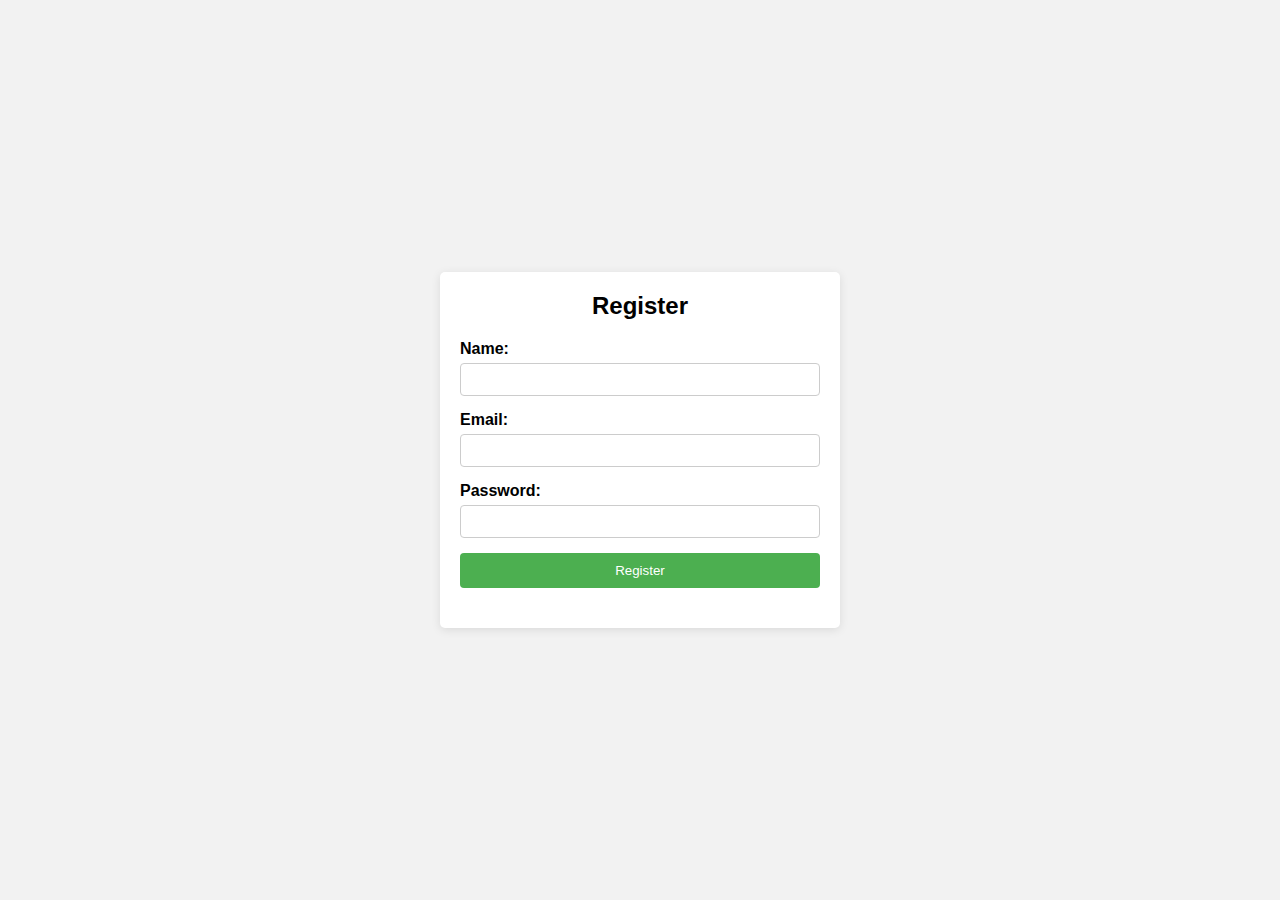
<file: Page2/index.html>
<!DOCTYPE html>
<html lang="en">

<head>
    <meta charset="UTF-8">
    <meta name="viewport" content="width=device-width, initial-scale=1.0">
    <title>User Login and Register Pages</title>
    <link rel="stylesheet" href="style.css">
</head>

<body>
    <div class="container">
        <div class="form-container">
            <form id="loginForm" class="login-form">
                <h2>Login</h2>
                <div class="form-group">
                    <label for="loginEmail">Email:</label>
                    <input type="email" id="loginEmail" required>
                </div>
                <div class="form-group">
                    <label for="loginPassword">Password:</label>
                    <input type="password" id="loginPassword" required>
                </div>
                <button type="submit">Login</button>
            </form>

            <form id="registerForm" class="register-form">
                <h2>Register</h2>
                <div class="form-group">
                    <label for="registerName">Name:</label>
                    <input type="text" id="registerName" required>
                </div>
                <div class="form-group">
                    <label for="registerEmail">Email:</label>
                    <input type="email" id="registerEmail" required>
                </div>
                <div class="form-group">
                    <label for="registerPassword">Password:</label>
                    <input type="password" id="registerPassword" required>
                </div>
                <button type="submit">Register</button>
            </form>
        </div>
    </div>

    <script src="script.js"></script>
</body>

</html>
</file>
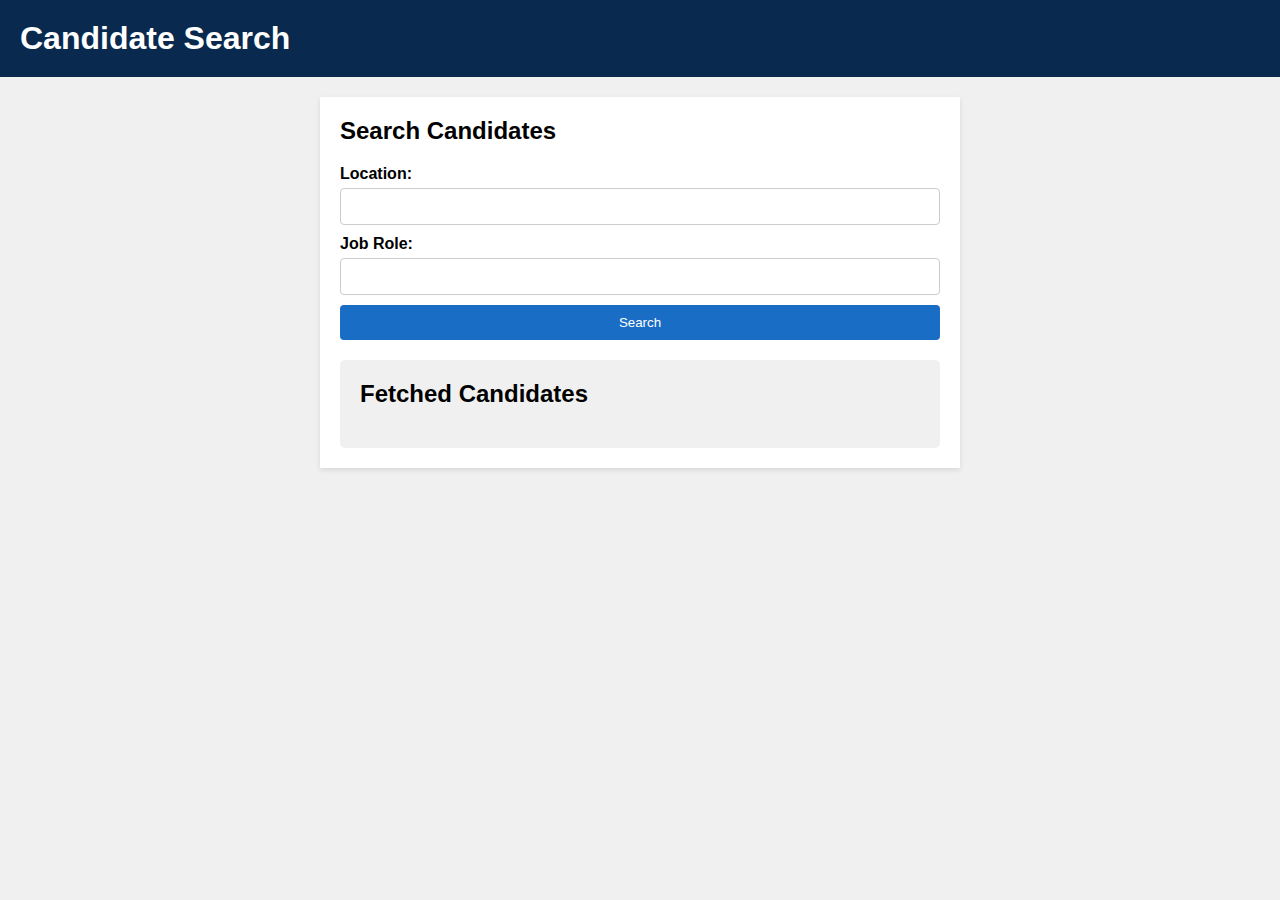
<file: Page3/index.html>
<!DOCTYPE html>
<html lang="en">

<head>
    <meta charset="UTF-8">
    <meta name="viewport" content="width=device-width, initial-scale=1.0">
    <title>Candidate Search</title>
    <link rel="stylesheet" href="style.css">
</head>

<body>
    <header>
        <h1>Candidate Search</h1>
    </header>
    <!-- <img src="recruiting-email-templates-2.jpg" alt="" > -->

    <main>
        <div class="search-container">
            <h2>Search Candidates</h2>
            <form id="searchForm">
                <label for="location">Location:</label>
                <input type="text" id="location">
                <label for="jobRole">Job Role:</label>
                <input type="text" id="jobRole">
                <button type="submit">Search</button>
            </form>
        </div>

        <div class="candidates-container">
            <h2>Fetched Candidates</h2>
            <ul id="candidatesList"></ul>
        </div>
    </main>

    <script src="script.js"></script>
</body>

</html>
</file>
<file: Page2/style.css>
/* style.css */
* {
    box-sizing: border-box;
    margin: 0;
    padding: 0;
}

body {
    background-color: #f2f2f2;
    display: flex;
    justify-content: center;
    align-items: center;
    height: 100vh;
    font-family: Arial, sans-serif;
    
    
}

.container {
    width: 400px;
    background-color: #fff;
    padding: 20px;
    border-radius: 5px;
    box-shadow: 0 2px 10px rgba(0, 0, 0, 0.1);
}

.form-container {
    margin-bottom: 20px;
}

h2 {
    text-align: center;
    margin-bottom: 20px;
}

.form-group {
    margin-bottom: 15px;
}

label {
    display: block;
    margin-bottom: 5px;
    font-weight: bold;
}

input[type="text"],
input[type="email"],
input[type="password"] {
    width: 100%;
    padding: 8px;
    border: 1px solid #ccc;
    border-radius: 4px;
}

button {
    width: 100%;
    padding: 10px;
    background-color: #4CAF50;
    color: #fff;
    border: none;
    border-radius: 4px;
    cursor: pointer;
}

button:hover {
    background-color: #45a049;
}

.login-form {
    display: none;
}

.register-form {
    display: block;
}
</file>
<file: Page3/style.css>
body {
    font-family: Arial, sans-serif;
    background-color: #f0f0f0;
    margin: 0;
    padding: 0;
    /* background-image: url("recruiting-email-templates-2.jpg"); */
    
}

header {
    background-color: #092a4e;
    color: #fff;
    padding: 20px;
}

h1 {
    margin: 0;
}

main {
    max-width: 600px;
    margin: 20px auto;
    padding: 20px;
    background-color: #ffffff;
    box-shadow: 0 2px 5px rgba(0, 0, 0, 0.1);
}

h2 {
    margin-top: 0;
}

form {
    display: flex;
    flex-direction: column;
    margin-bottom: 20px;
}

label {
    font-weight: bold;
    margin-bottom: 5px;
}

input {
    padding: 10px;
    margin-bottom: 10px;
    border: 1px solid #ccc;
    border-radius: 4px;
}

button {
    padding: 10px 20px;
    background-color: #1a6dc5;
    color: #fff;
    border: none;
    border-radius: 4px;
    cursor: pointer;
}

button:hover {
    background-color: #0056b3;
}

.candidates-container {
    background-color: #f0f0f0;
    padding: 20px;
    border-radius: 5px;
}

ul {
    list-style-type: none;
    padding: 0;
}

li {
    margin-bottom: 10px;
}
</file>
